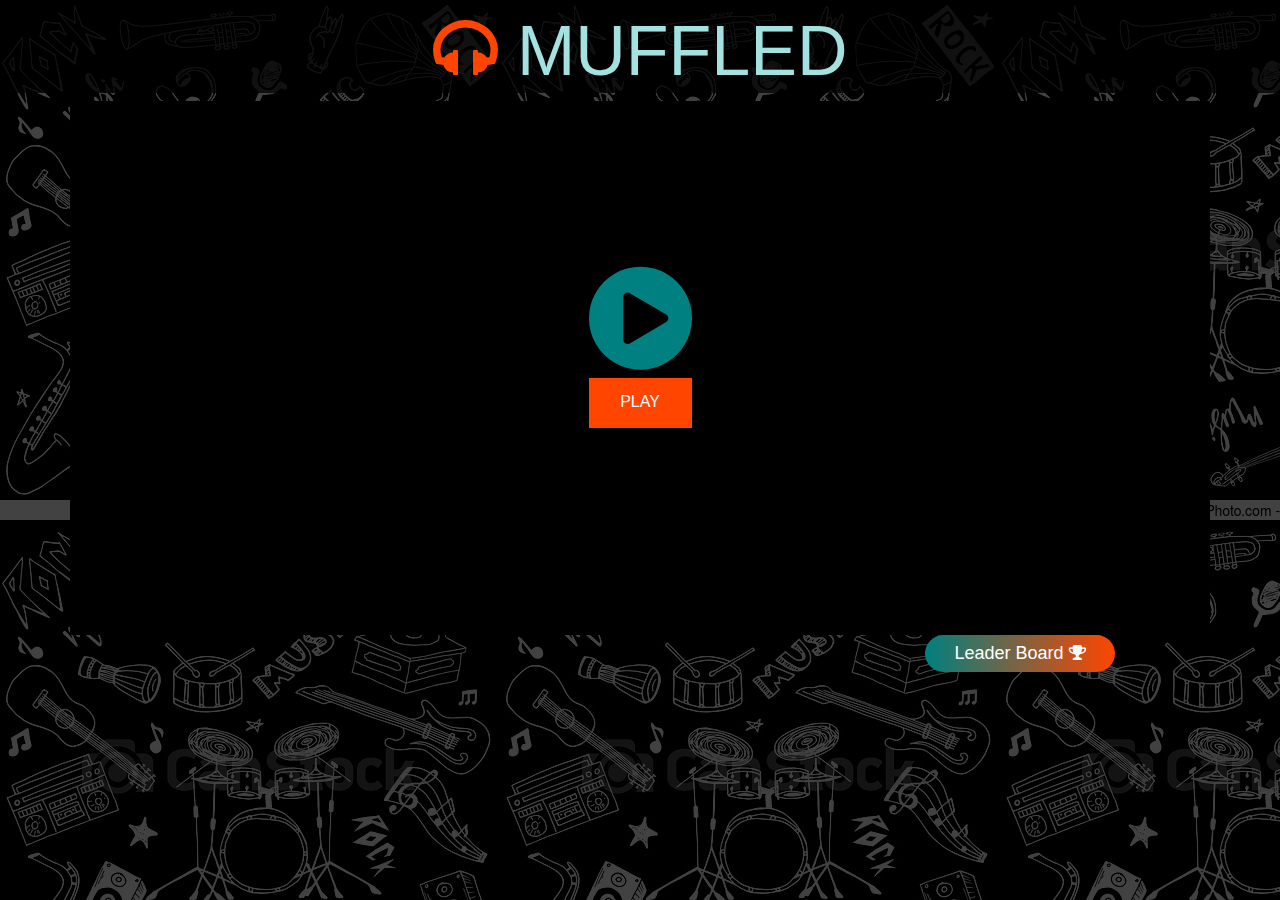
<file: index.html>
<!DOCTYPE html>
<html lang="en">
<head>
    <meta charset="UTF-8">
    <meta http-equiv="X-UA-Compatible" content="IE=edge">
    <meta name="viewport" content="width=device-width, initial-scale=1.0">
    <script src="index.js"></script>
    <link rel="stylesheet" href="https://cdnjs.cloudflare.com/ajax/libs/font-awesome/4.7.0/css/font-awesome.min.css">
    <link rel="stylesheet" href="https://stackpath.bootstrapcdn.com/bootstrap/4.4.1/css/bootstrap.min.css" integrity="sha384-Vkoo8x4CGsO3+Hhxv8T/Q5PaXtkKtu6ug5TOeNV6gBiFeWPGFN9MuhOf23Q9Ifjh" crossorigin="anonymous">
    <link rel="stylesheet" href="index.css">
    
    <script src="https://code.jquery.com/jquery-3.4.1.slim.min.js" integrity="sha384-J6qa4849blE2+poT4WnyKhv5vZF5SrPo0iEjwBvKU7imGFAV0wwj1yYfoRSJoZ+n" crossorigin="anonymous"></script>
<script src="https://cdn.jsdelivr.net/npm/popper.js@1.16.0/dist/umd/popper.min.js" integrity="sha384-Q6E9RHvbIyZFJoft+2mJbHaEWldlvI9IOYy5n3zV9zzTtmI3UksdQRVvoxMfooAo" crossorigin="anonymous"></script>
<script src="https://stackpath.bootstrapcdn.com/bootstrap/4.4.1/js/bootstrap.min.js" integrity="sha384-wfSDF2E50Y2D1uUdj0O3uMBJnjuUD4Ih7YwaYd1iqfktj0Uod8GCExl3Og8ifwB6" crossorigin="anonymous"></script>
    <title>Muffled</title>
</head>
<body >
  <div class="black-layer" style="width: 100vw; height: 100vh;">
    <!-- Button trigger modal -->
    <div class="black-layer">
      <h1><i class="fa fa-headphones" style="color:orangered"></i> MUFFLED</h1>
    </div>
    <div class="container button-container">
      <button type="button" class="btn btn-play" data-toggle="modal" data-target="#exampleModalCenter">
        <i class="fa fa-play-circle"style="font-size:120px;color:teal;"></i>
        <div id="play">PLAY</div>
      </button>
    </div>
    <div class="container">
      <div class="row">
        <div class="col-2 col-md-2 offset-md-9 offset-3 leader-board">
          Leader Board <i class="fa fa-trophy"></i>
        </div>
      </div>
    </div>
    
  
  <!-- Modal -->
  <div class="modal fade" id="exampleModalCenter" tabindex="-1" role="dialog" aria-labelledby="exampleModalCenterTitle" aria-hidden="true">
    <div class="modal-dialog modal-dialog-centered" role="document">
      <div class="modal-content">
        <div class="modal-header grey-bg">
          <h5 class="modal-title modal-heading" id="exampleModalLongTitle">Enter Details</h5>
          <button type="button" class="close" data-dismiss="modal" aria-label="Close">
            <span aria-hidden="true">&times;</span>
          </button>
        </div>
        <div class="modal-body">
            <form>
                <div class="form-group">
                  <label for="exampleFormControlInput1">Player's name</label>
                  <input type="text" class="form-control" id="exampleFormControlInput1" placeholder="Nick name">
                </div>
                <div class="form-group">
                  <label for="exampleFormControlSelect1">Genre</label>
                  <select class="form-control" id="exampleFormControlSelect1">
                    <option>melody </option>
                    <option>pop</option>
                    <option>jass</option>
                    <option>beat</option>
                    <option>chill</option>
                  </select>
                </div>
                <div class="form-group">
                  <label for="exampleFormControlSelect2">Language</label>
                  <select class="form-control" id="exampleFormControlSelect2">
                    <option>Hindi</option>
                    <option>Telugu</option>
                    <option>English</option>
                    <option>kannada</option>
                    <option>Tamil</option>
                    <option>Malyalam</option>
                    <option>Korean</option>
                  </select>
                </div>
                <div class="form-group">
                  <label for="exampleFormControlSelect3">Year</label>
                  <select class="form-control" id="exampleFormControlSelect3">
                    <option>2005</option>
                    <option>2006</option> 
                    <option>2007</option> 
                    <option>2008</option> 
                    <option>2009</option> 
                    <option>2010</option> 
                    <option>2011</option>
                    <option>2012</option>
                    <option>2013</option>
                    <option>2014</option>
                    <option>2015</option>
                    <option>2016</option>
                    <option>2017</option>
                    <option>2018</option>
                    <option>2019</option>
                    <option>2020</option>
                    <option>2021</option>
                  </select>
                </div>
              </form>
        </div>
        <div class="modal-footer">
          <button type="button" class="btn close-btn" data-dismiss="modal">Close</button>
          <button type="button" class="btn btn-orange"><a href="gamepage.html" style="text-decoration: none; color: white;">DONE</a></button>
        </div>
      </div>
    </div>
  </div>
  
  </div>
    
</body>
</html>
</file>
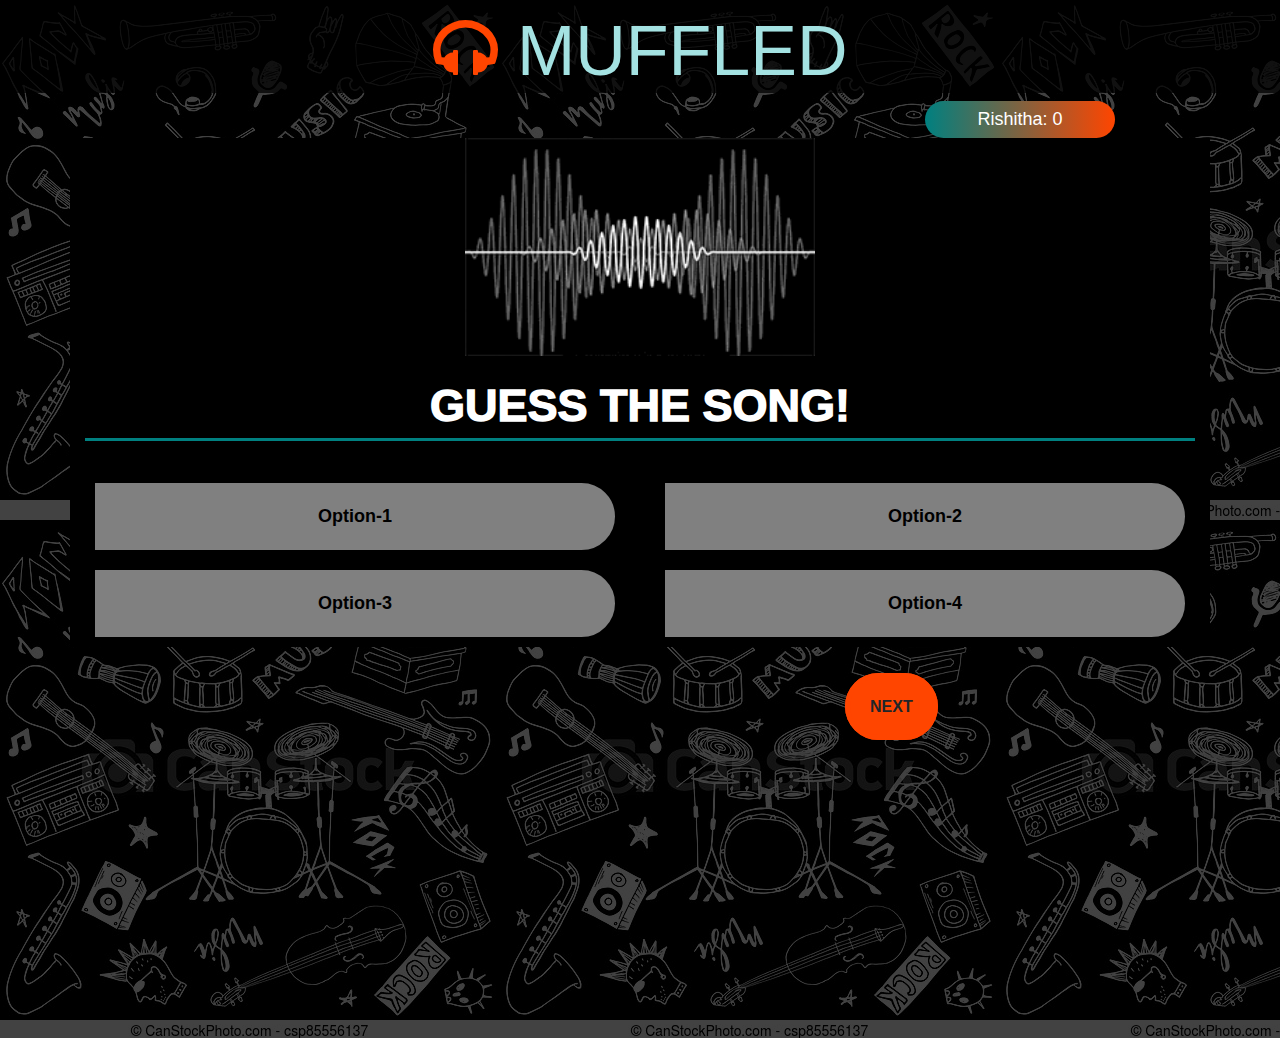
<file: gamepage.html>
<!DOCTYPE html>
<html lang="en">
<head>
    <meta charset="UTF-8">
    <meta http-equiv="X-UA-Compatible" content="IE=edge">
    <meta name="viewport" content="width=device-width, initial-scale=1.0">
    <link rel="stylesheet" href="https://cdnjs.cloudflare.com/ajax/libs/font-awesome/4.7.0/css/font-awesome.min.css">
    <link rel="stylesheet" href="https://stackpath.bootstrapcdn.com/bootstrap/4.4.1/css/bootstrap.min.css" integrity="sha384-Vkoo8x4CGsO3+Hhxv8T/Q5PaXtkKtu6ug5TOeNV6gBiFeWPGFN9MuhOf23Q9Ifjh" crossorigin="anonymous">
    <link rel="stylesheet" href="gamepage.css">
    <script src="https://code.jquery.com/jquery-3.4.1.slim.min.js" integrity="sha384-J6qa4849blE2+poT4WnyKhv5vZF5SrPo0iEjwBvKU7imGFAV0wwj1yYfoRSJoZ+n" crossorigin="anonymous"></script>
<script src="https://cdn.jsdelivr.net/npm/popper.js@1.16.0/dist/umd/popper.min.js" integrity="sha384-Q6E9RHvbIyZFJoft+2mJbHaEWldlvI9IOYy5n3zV9zzTtmI3UksdQRVvoxMfooAo" crossorigin="anonymous"></script>
<script src="https://stackpath.bootstrapcdn.com/bootstrap/4.4.1/js/bootstrap.min.js" integrity="sha384-wfSDF2E50Y2D1uUdj0O3uMBJnjuUD4Ih7YwaYd1iqfktj0Uod8GCExl3Og8ifwB6" crossorigin="anonymous"></script>
    <title>Muffled</title>
</head>
<body>
    <div class="black-layer">
        <div class="black-layer header">
            <h1><i class="fa fa-headphones" style="color:orangered"></i> MUFFLED</h1>
        </div>
        <div class="container">
            <div class="row" style="color: white;"><!-- 
                <div class="col-4 col-md-2  details-chosen">Genre: "Melody"</div>
                <div class="col-4 col-md-2 offset-md-1 details-chosen">Year: 2015</div>
                <div class="col-4 col-md-2 offset-md-1 details-chosen">Language: "Telugu"</div> -->
                <div class="col-4 col-md-2 offset-md-9 offset-3 points">Rishitha: 0</div>
            </div>
        </div>
        
        <div class="container" style="height: 100vh;">
            <div class="row justify-content-center align-self-center" style="background-color: black; color: white; vertical-align: middle;">
                <div class="col">
                    <div class="row">
                        <div class="col" style="text-align:center">
                            <img src="wave.gif" alt="image" width="350">
                        </div>
                        
                    </div>
                    <div class="row">
                        <div class="col" style="text-align: center;"><h2>GUESS THE SONG!</h2></div>
                    </div>
                    <br>
                    <div class="row">
                        <div class="col-12 col-md-6"style="text-align: center;">
                            <div class="options"><b style="color: black;">Option-1</b></div>
                        </div>
                        <div class="col-12 col-md-6"style="text-align: center;">
                            <div class="options"><b style="color: black;">Option-2</b></div>
                        </div>
                    </div>
                    <div class="row">
                        <div class="col-12 col-md-6"style="text-align: center;">
                            <div class="options"><b style="color: black;">Option-3</b></div>
                        </div>
                        <div class="col-12 col-md-6"style="text-align: center;">
                            <div class="options"><b style="color: black;">Option-4</b></div>
                        </div>
                    </div>
                </div>
            </div>
            <br><br>
            <div class="row">
                <div class="col-2 offset-md-8 offset-4">
                    <div><b class="next-btn">NEXT</b></div>
                </div>
            </div>

            
        </div>
    </div>
    
</body>
</html>
</file>
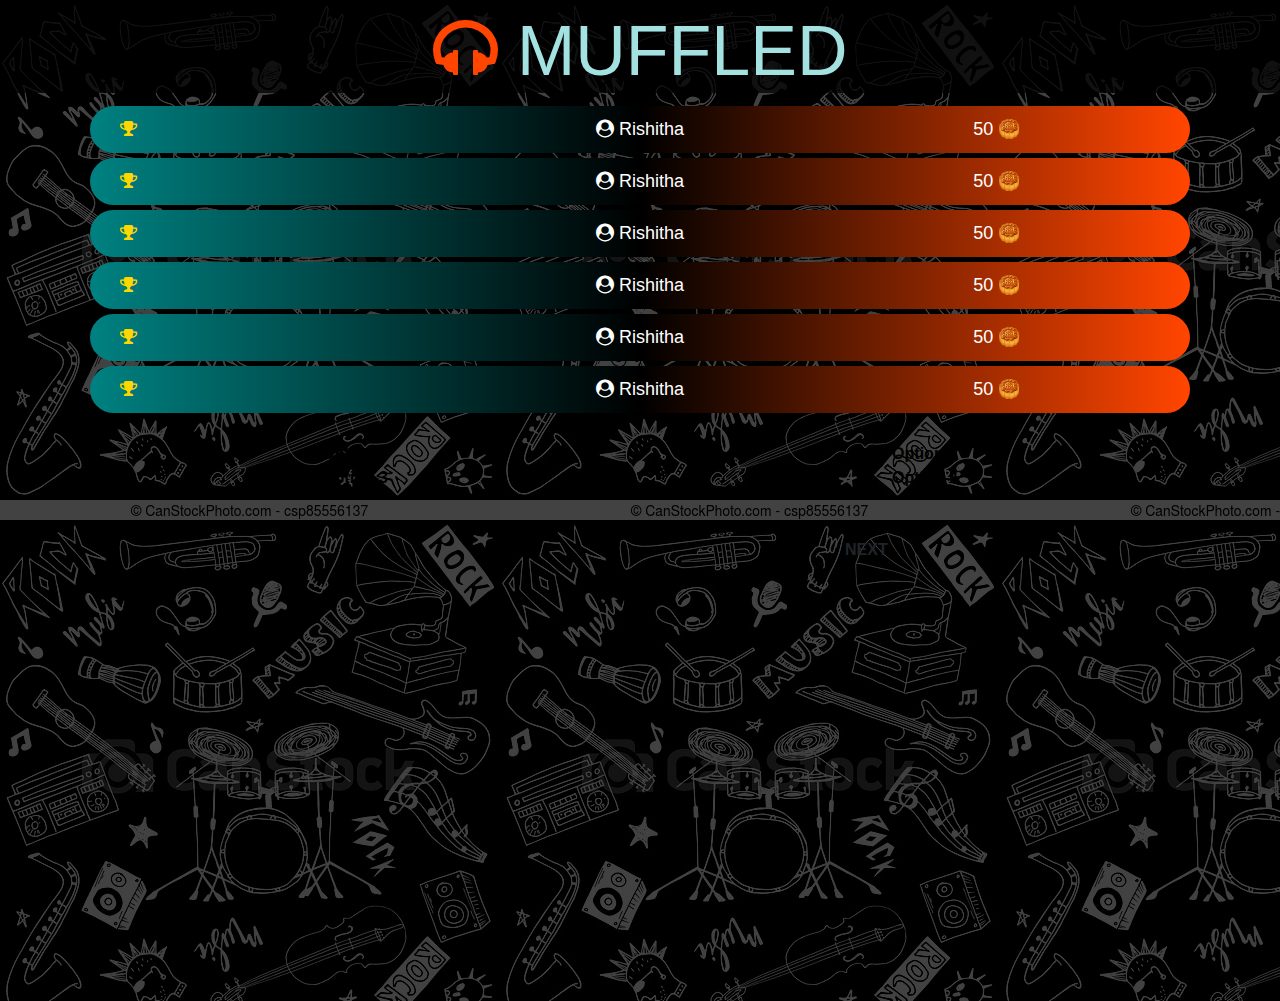
<file: leaderboard.html>
<!DOCTYPE html>
<html lang="en">
<head>
    <meta charset="UTF-8">
    <meta http-equiv="X-UA-Compatible" content="IE=edge">
    <meta name="viewport" content="width=device-width, initial-scale=1.0">
    <link rel="stylesheet" href="https://cdnjs.cloudflare.com/ajax/libs/font-awesome/4.7.0/css/font-awesome.min.css">
    <link rel="stylesheet" href="https://stackpath.bootstrapcdn.com/bootstrap/4.4.1/css/bootstrap.min.css" integrity="sha384-Vkoo8x4CGsO3+Hhxv8T/Q5PaXtkKtu6ug5TOeNV6gBiFeWPGFN9MuhOf23Q9Ifjh" crossorigin="anonymous">
    <link rel="stylesheet" href="leaderboard.css">
    <script src="https://code.jquery.com/jquery-3.4.1.slim.min.js" integrity="sha384-J6qa4849blE2+poT4WnyKhv5vZF5SrPo0iEjwBvKU7imGFAV0wwj1yYfoRSJoZ+n" crossorigin="anonymous"></script>
    <script src="https://cdn.jsdelivr.net/npm/popper.js@1.16.0/dist/umd/popper.min.js" integrity="sha384-Q6E9RHvbIyZFJoft+2mJbHaEWldlvI9IOYy5n3zV9zzTtmI3UksdQRVvoxMfooAo" crossorigin="anonymous"></script>
    <script src="https://stackpath.bootstrapcdn.com/bootstrap/4.4.1/js/bootstrap.min.js" integrity="sha384-wfSDF2E50Y2D1uUdj0O3uMBJnjuUD4Ih7YwaYd1iqfktj0Uod8GCExl3Og8ifwB6" crossorigin="anonymous"></script>
    <title>Muffled</title>
</head>
<body>
    
    <div class="black-layer">
        <div class="black-layer header">
            <h1><i class="fa fa-headphones" style="color:orangered"></i> MUFFLED</h1>
        </div>
        <div class="container">
            <div class="row">
                
                
            </div>
        </div>
        
        <div class="container" style="height: 100vh;">
            <div class="row justify-content-center align-self-center" style="/* background-color: black; */ color: white; vertical-align: middle;">
                <div class="col">
                    <div class="row leaderboard-row">
                        <div class="col"> <i class="fa fa-trophy" style="color: gold;"></i></div>
                        <div class="col" style="text-align: center;"><i class="fa fa-user-circle"></i> Rishitha</div>
                        <div class="col" style="text-align: center;">50 <span style="color: gold;">🥮</span></div>
                    </div>
                    <div class="row leaderboard-row">
                        <div class="col"> <i class="fa fa-trophy" style="color: gold;"></i></div>
                        <div class="col" style="text-align: center;"><i class="fa fa-user-circle"></i> Rishitha</div>
                        <div class="col" style="text-align: center;">50 <span style="color: gold;">🥮</span></div>
                    </div>
                    <div class="row leaderboard-row">
                        <div class="col"> <i class="fa fa-trophy" style="color: gold;"></i></div>
                        <div class="col" style="text-align: center;"><i class="fa fa-user-circle"></i> Rishitha</div>
                        <div class="col" style="text-align: center;">50 <span style="color: gold;">🥮</span></div>
                    </div>
                    <div class="row leaderboard-row">
                        <div class="col"> <i class="fa fa-trophy" style="color: gold;"></i></div>
                        <div class="col" style="text-align: center;"><i class="fa fa-user-circle"></i> Rishitha</div>
                        <div class="col" style="text-align: center;">50 <span style="color: gold;">🥮</span></div>
                    </div>
                    <div class="row leaderboard-row">
                        <div class="col"> <i class="fa fa-trophy" style="color: gold;"></i></div>
                        <div class="col" style="text-align: center;"><i class="fa fa-user-circle"></i> Rishitha</div>
                        <div class="col" style="text-align: center;">50 <span style="color: gold;">🥮</span></div>
                    </div>
                    <div class="row leaderboard-row">
                        <div class="col"> <i class="fa fa-trophy" style="color: gold;"></i></div>
                        <div class="col" style="text-align: center;"><i class="fa fa-user-circle"></i> Rishitha</div>
                        <div class="col" style="text-align: center;">50 <span style="color: gold;">🥮</span></div>
                    </div>
                    <br>
                    <div class="row">
                        <div class="col-12 col-md-6"style="text-align: center;">
                            <div class="options"><b style="color: black;">Option-1</b></div>
                        </div>
                        <div class="col-12 col-md-6"style="text-align: center;">
                            <div class="options"><b style="color: black;">Option-2</b></div>
                        </div>
                    </div>
                    <div class="row">
                        <div class="col-12 col-md-6"style="text-align: center;">
                            <div class="options"><b style="color: black;">Option-3</b></div>
                        </div>
                        <div class="col-12 col-md-6"style="text-align: center;">
                            <div class="options"><b style="color: black;">Option-4</b></div>
                        </div>
                    </div>
                </div>
            </div>
            <br><br>
            <div class="row">
                <div class="col-2 offset-md-8 offset-4">
                    <div><b class="next-btn">NEXT</b></div>
                </div>
            </div>

            
        </div>
    </div>
</body>
</html>
</file>
<file: index.css>
.popup {
    position: relative;
    display: inline-block;
    cursor: pointer;
  }
  
  /* The actual popup (appears on top) */
  .popup .popuptext {
    visibility: hidden;
    width: 160px;
    background-color: #555;
    color: #fff;
    text-align: center;
    border-radius: 6px;
    padding: 8px 0;
    position: absolute;
    z-index: 1;
    bottom: 125%;
    left: 50%;
    margin-left: -80px;
  }
  
  /* Popup arrow */
  .popup .popuptext::after {
    content: "";
    position: absolute;
    top: 100%;
    left: 50%;
    margin-left: -5px;
    border-width: 5px;
    border-style: solid;
    border-color: #555 transparent transparent transparent;
  }
  
  /* Toggle this class when clicking on the popup container (hide and show the popup) */
  .popup .show {
    visibility: visible;
    -webkit-animation: fadeIn 1s;
    animation: fadeIn 1s
  }
  
  /* Add animation (fade in the popup) */
  @-webkit-keyframes fadeIn {
    from {opacity: 0;}
    to {opacity: 1;}
  }
  
  @keyframes fadeIn {
    from {opacity: 0;}
    to {opacity:1 ;}
  }
.close-btn {
    color:teal;
    background-color: white;
}  
.btn-orange {
    background-color: orangered;
    color: white;
}
.grey-bg {
    background-color: rgb(77, 148, 148);
    
}
.btn-play {
  margin: 0;
  
}
body {
  background-image: url("muffledbg1.jpg");
}
.black-layer {
  background-color: rgba(0, 0, 0, 0.74);
}
#play{
  background-color: orangered;
  color: white;
  height: 50px;
  padding-top: 12px;
  text-align: center;
}
.modal-heading {
  color: white;
}
.button-container {
  /* background-image: url("muffledbg.jpg");

   */
  background-color: black; 
  text-align: center;
  padding: 150px;
  padding-bottom: 200px;
}
h1 {
  color: rgb(164, 226, 226);
  font-size: 70px;
  text-align: center;
  padding-top: 1vh;
  font-family:'Arial Narrow Bold', sans-serif;
}
.leader-board {
  border-radius: 50px;
  background-image: linear-gradient(to right, teal, orangered);
  padding:5px;
  color: white;
  text-align: center;
  font-size: large;
}
</file>
<file: gamepage.css>
.black-layer {
    background-color: rgba(0, 0, 0, 0.74);
}
body{
    background-image: url("muffledbg1.jpg");
}
h1 {
    color: rgb(164, 226, 226);
    font-size: 70px;
    text-align: center;
    padding-top: 1vh;
    font-family:'Arial Narrow Bold', sans-serif;
}
h2 {
    border-bottom: solid teal;
    margin-top: 2vh;
    padding: 5px;
    font-weight: 1000;
    font-size: 45px;
}
.options {
    border: solid black 10px;
    padding: 20px;
    font-size: large;
    border-top-right-radius: 50px;
    border-bottom-right-radius: 50px;
    background-color: grey;
}
.next-btn {
    padding: 20px;
    border: solid orangered 5px;
    background-color: orangered;
    border-radius: 50px;
    text-align: center;
}
.details-chosen {
    border: solid teal 3px;
    border-radius: 50px;
    padding: 5px;
    text-align: center;
    font-size: large;
}
.points {
    background-image: linear-gradient(to right, teal, orangered);
    border-radius: 50px;
    padding: 5px;
    text-align: center;
    font-size: large;
}
</file>
<file: leaderboard.css>
.black-layer {
    background-color: rgba(0, 0, 0, 0.74);
}
body{
    background-image: url("muffledbg1.jpg");
}
h1 {
    color: rgb(164, 226, 226);
    font-size: 70px;
    text-align: center;
    padding-top: 1vh;
    font-family:'Arial Narrow Bold', sans-serif;
}
.leaderboard-row {
    border-right: orangered solid 5px;
    border-left: teal solid 5px;
    background-image: linear-gradient(to right, teal,black, orangered);
    margin: 5px;
    border-radius: 50px;
    padding: 10px;
    font-size: large;
}
</file>
